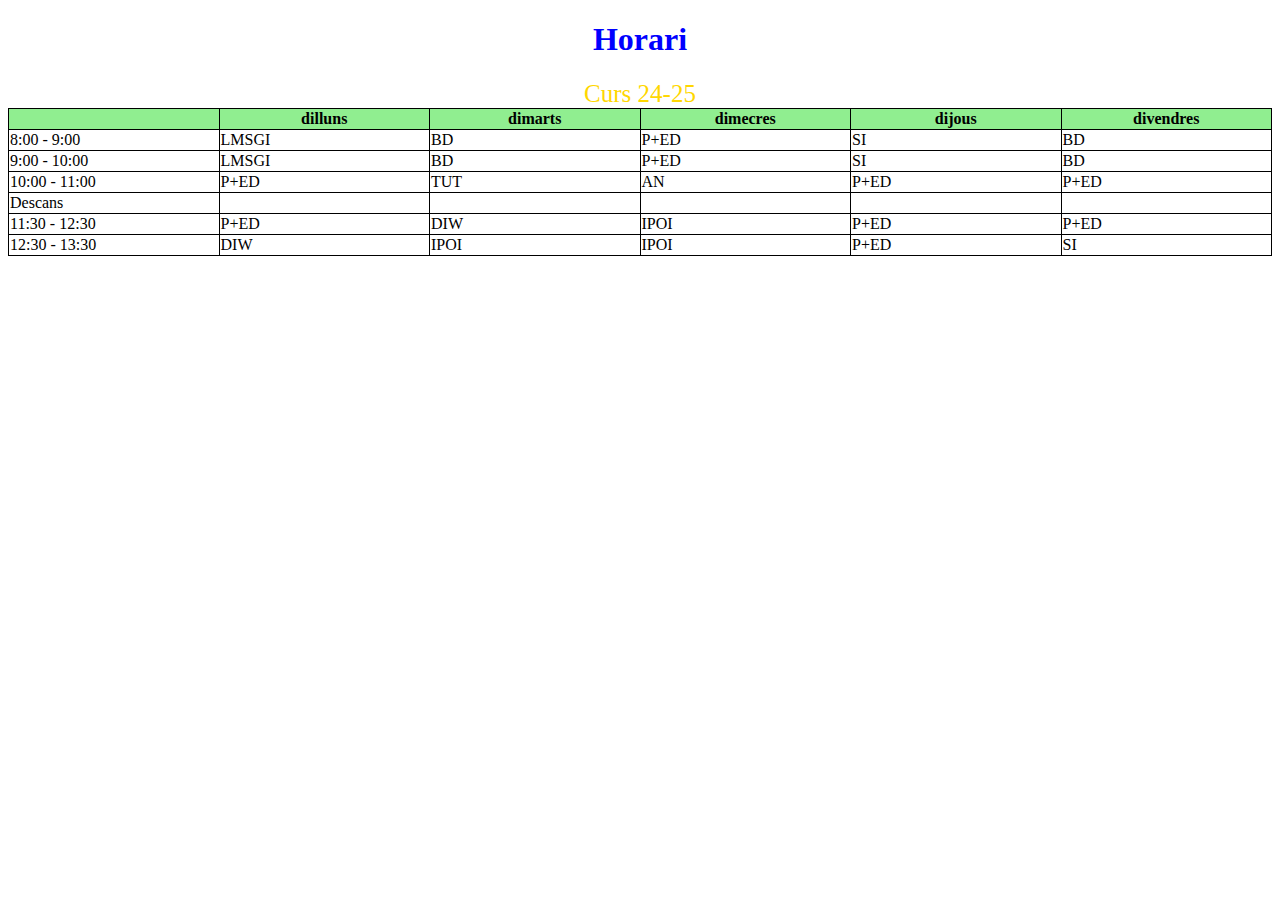
<file: horari.html>
<!DOCTYPE html>
<html lang="en">
<head>
    <meta charset="UTF-8">
    <meta name="viewport" content="width=device-width, initial-scale=1.0">
    <link rel="stylesheet" href="style1.css">
    <title>Horari</title>

</head>
<body>
    <table>
        <h1>Horari</h1>        
        <caption>Curs 24-25</caption>
        <tr>
            <th></th>
            <th>dilluns</th>
            <th>dimarts</th>
            <th>dimecres</th>
            <th>dijous</th>
            <th>divendres</th>
        </tr>
        <tr>
            <td>8:00 - 9:00</td>
            <td>LMSGI</td>
            <td>BD</td>
            <td>P+ED</td>
            <td>SI</td>
            <td>BD</td>
        </tr>
        <tr>
            <td>9:00 - 10:00</td>
            <td>LMSGI</td>
            <td>BD</td>
            <td>P+ED</td>
            <td>SI</td>
            <td>BD</td>
        </tr>
        <tr>
            <td>10:00 - 11:00</td>
            <td>P+ED</td>
            <td>TUT</td>
            <td>AN</td>
            <td>P+ED</td>
            <td>P+ED</td>
        </tr>
        <tr>
            <td>Descans</td>
            <td></td>
            <td></td>
            <td></td>
            <td></td>
            <td></td>
        </tr>
        <tr>
            <td>11:30 - 12:30</td>
            <td>P+ED</td>
            <td>DIW</td>
            <td>IPOI</td>
            <td>P+ED</td>
            <td>P+ED</td>
        </tr>
        <tr>
            <td>12:30 - 13:30</td>
            <td>DIW</td>
            <td>IPOI</td>
            <td>IPOI</td>
            <td>P+ED</td>
            <td>SI</td>
        </tr>
    </table>
</body>
</html>
</file>
<file: style1.css>
table {
    width: 100%;
    border-collapse: collapse;
}

h1 {
    text-align: center;
    font-weight: bold;
    color: blue;
}

caption {
    font-size: 25px;
    color: gold;
}

th {
    background-color: lightgreen;
    width: 100px;
    text-align: center;
    font-weight: bold;
}

th, td {
    border: 1px solid black;
}
</file>
